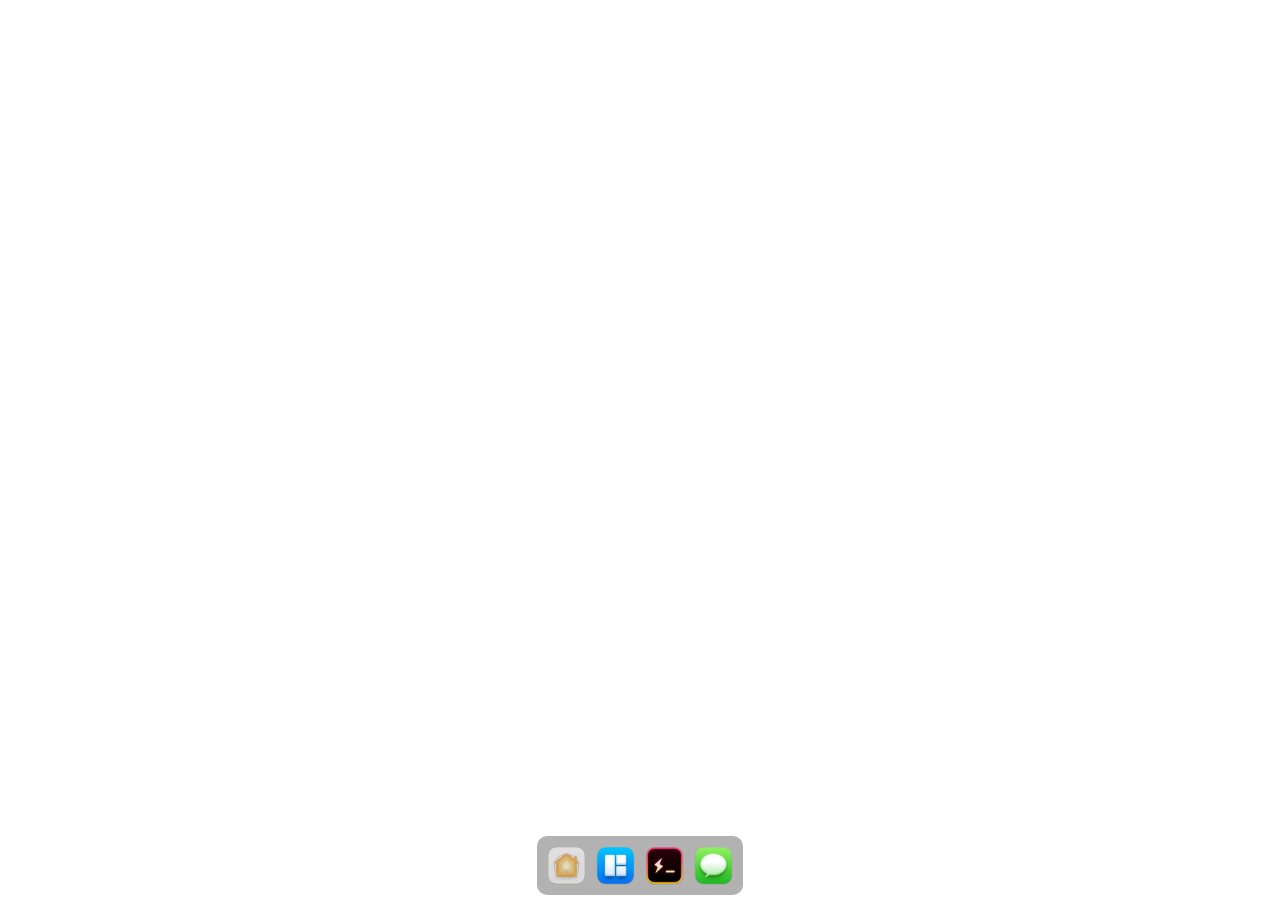
<file: index.html>
<html>
      <head>
            <link rel="stylesheet" href="styling.css">
            <title>Santhosh Sivakumar | Home</title>
      </head>
      <body class="body">
            <div class="nav">
                  <div class="nav_item"><a href="index.html"><img src="DockImg/Home.png" class="current"><img src="DockImg/pulsing-8587.gif" class="pulsing"></a></div>
                  <div class="nav_item"><a href="achievements.html"><img src="DockImg/Magnet_Alt.png"></a></div>
                  <div class="nav_item"><a href="projects.html"><img src="DockImg/Hyper_Alt.png"></a></div>
                  <div class="nav_item"><a href="contact.html"><img src="DockImg/Messages.png"></a></div>
            </div>
      </body>
</html>

<!-- 
      <script src="https://ajax.googleapis.com/ajax/libs/jquery/3.5.1/jquery.min.js"></script>
      <script src="dockscript.js"></script> 
-->
</file>
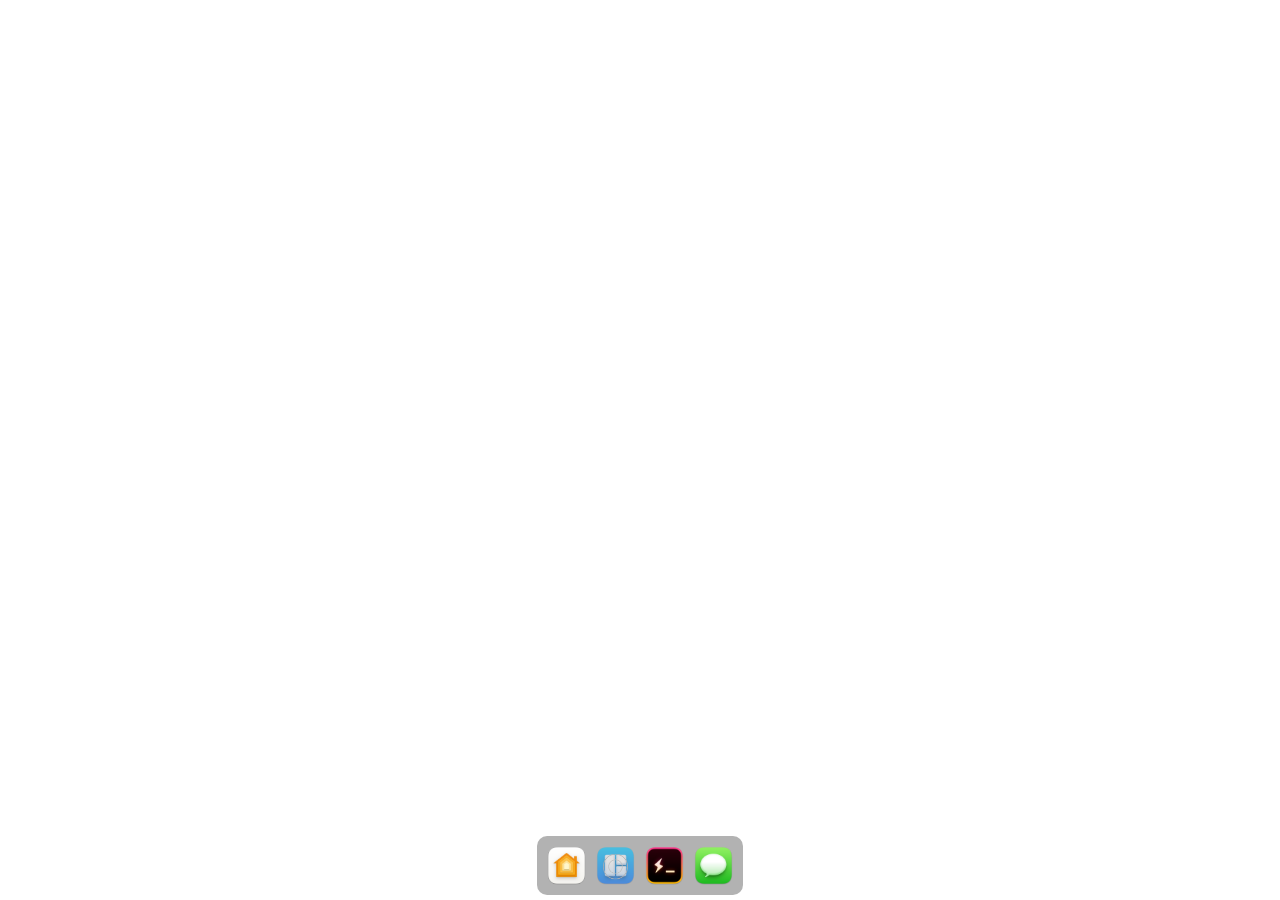
<file: achievements.html>
<html>
      <head>
            <link rel="stylesheet" href="styling.css">
            <title>Santhosh Sivakumar | Achievements</title>
      </head>
      <body class="body">
            <div class="nav">
                  <div class="nav_item"><a href="index.html"><img src="DockImg/Home.png"></a></div>
                  <div class="nav_item"><a href="achievements.html"><img src="DockImg/Magnet_Alt.png" class="current"><img src="DockImg/pulsing-8587.gif" class="pulsing"></a></div>
                  <div class="nav_item"><a href="projects.html"><img src="DockImg/Hyper_Alt.png"></a></div>
                  <div class="nav_item"><a href="contact.html"><img src="DockImg/Messages.png"></a></div>
            </div>
      </body>
</html>

<!-- 
      <script src="https://ajax.googleapis.com/ajax/libs/jquery/3.5.1/jquery.min.js"></script>
      <script src="dockscript.js"></script> 
-->
</file>
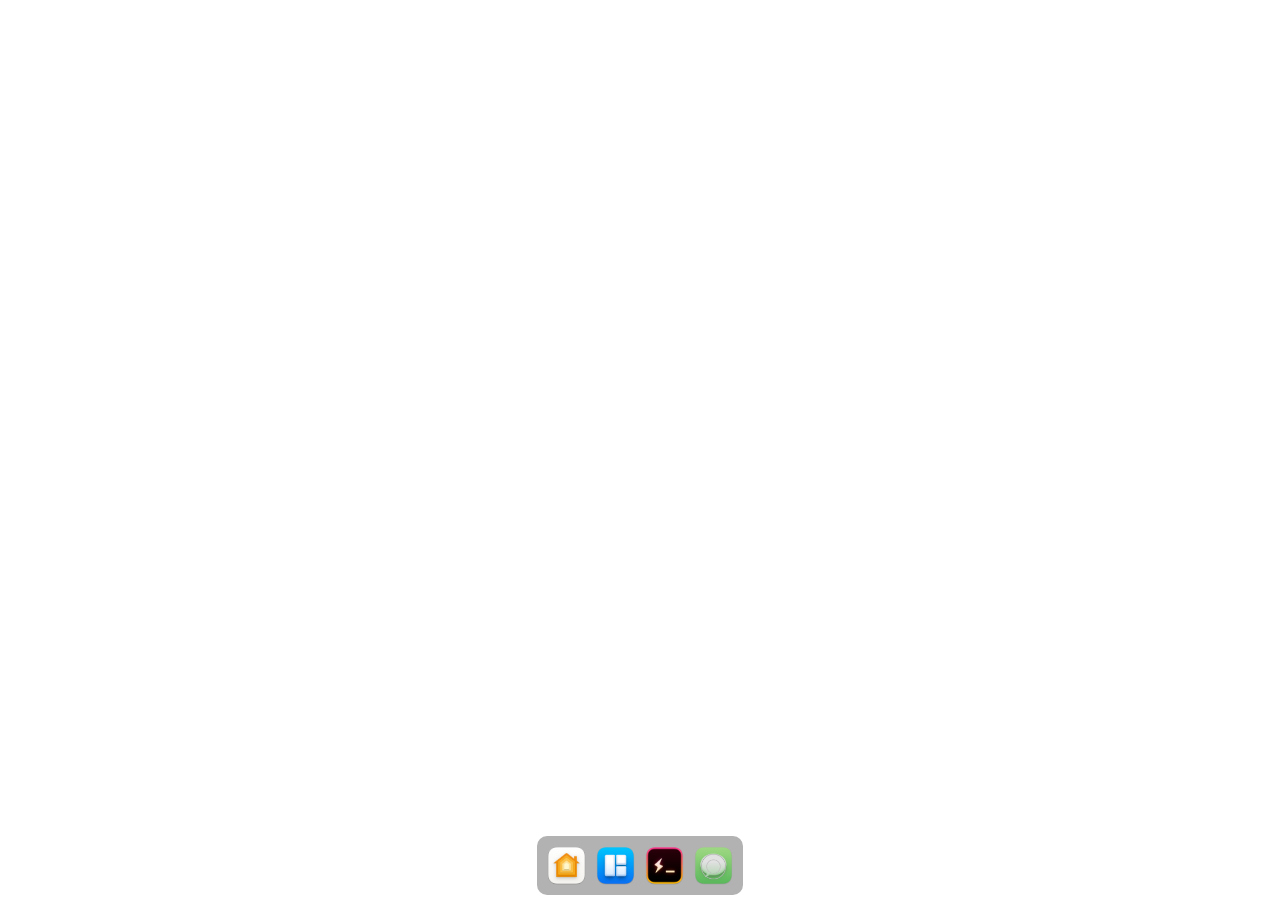
<file: contact.html>
<html>
      <head>
            <link rel="stylesheet" href="styling.css">
            <title>Santhosh Sivakumar | Contact</title>
      </head>
      <body class="body">
            <div class="nav">
                  <div class="nav_item"><a href="index.html"><img src="DockImg/Home.png"></a></div>
                  <div class="nav_item"><a href="achievements.html"><img src="DockImg/Magnet_Alt.png"></a></div>
                  <div class="nav_item"><a href="projects.html"><img src="DockImg/Hyper_Alt.png"></a></div>
                  <div class="nav_item"><a href="contact.html"><img src="DockImg/Messages.png" class="current"><img src="DockImg/pulsing-8587.gif" class="pulsing"></a></div>
            </div>
      </body>
</html>

<!-- 
      <script src="https://ajax.googleapis.com/ajax/libs/jquery/3.5.1/jquery.min.js"></script>
      <script src="dockscript.js"></script> 
-->
</file>
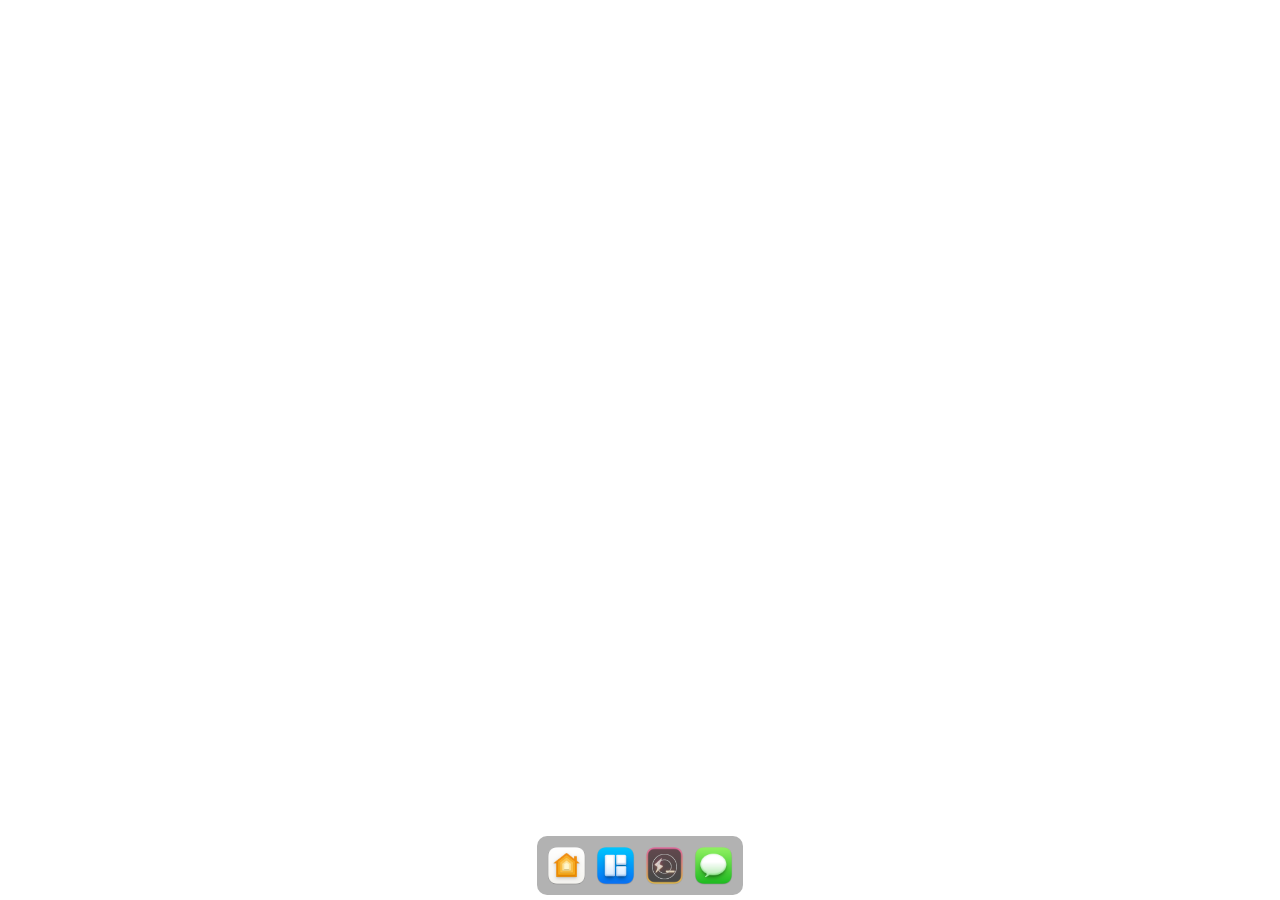
<file: projects.html>
<html>
      <head>
            <link rel="stylesheet" href="styling.css">
            <title>Santhosh Sivakumar | Projects</title>
      </head>
      <body class="body">
            <div class="nav">
                  <div class="nav_item"><a href="index.html"><img src="DockImg/Home.png"></a></div>
                  <div class="nav_item"><a href="achievements.html"><img src="DockImg/Magnet_Alt.png"></a></div>
                  <div class="nav_item"><a href="projects.html"><img src="DockImg/Hyper_Alt.png" class="current"><img src="DockImg/pulsing-8587.gif" class="pulsing"></a></div>
                  <div class="nav_item"><a href="contact.html"><img src="DockImg/Messages.png"></a></div>
            </div>
      </body>
</html>

<!-- 
      <script src="https://ajax.googleapis.com/ajax/libs/jquery/3.5.1/jquery.min.js"></script>
      <script src="dockscript.js"></script> 
-->
</file>
<file: styling.css>
.body {
      background-image: url('https://images.unsplash.com/photo-1633596683562-4a47eb4983c5?q=80&w=1032&auto=format&fit=crop&ixlib=rb-4.0.3&ixid=M3wxMjA3fDB8MHxwaG90by1wYWdlfHx8fGVufDB8fHx8fA%3D%3D');
      background-size: cover;
  }
  
  .nav {
      position: fixed;
      bottom: 5px;
      left: 50%;
      transform: translateX(-50%);
      display: flex;
      justify-content: space-around;
      width: auto;
      background-color: rgba(0, 0, 0, 0.3);
      padding: 5px;
      border-radius: 10px;
      backdrop-filter: blur(10px);
      transition: height 0.3s ease; /* Add transition for smooth height changes */
  }
  .nav_item img {
      max-height: 5vh;
      transition: transform 0.2s ease; /* Add transition for smooth scaling */
  }
  .nav_item:hover img {
      transform: scale(1.3);
  }
  .nav_item:active img{
      transform: scale(1);
  }
  .nav_item {
      color: white;
      padding: 2px;
      font-size: medium;
      align-self: flex-end;
      position: relative;
      transition: all 0.3s ease; /* Add transition for smooth scaling */
  }
  .nav_item:hover {
      font-size: x-large;
  }
  .nav_item img.pulsing {
      position: absolute;
      left: 54%;
      transform: translateX(-60%);
      scale: 90%;
  }
  .current
  {
    opacity: 60%;
  }
</file>
